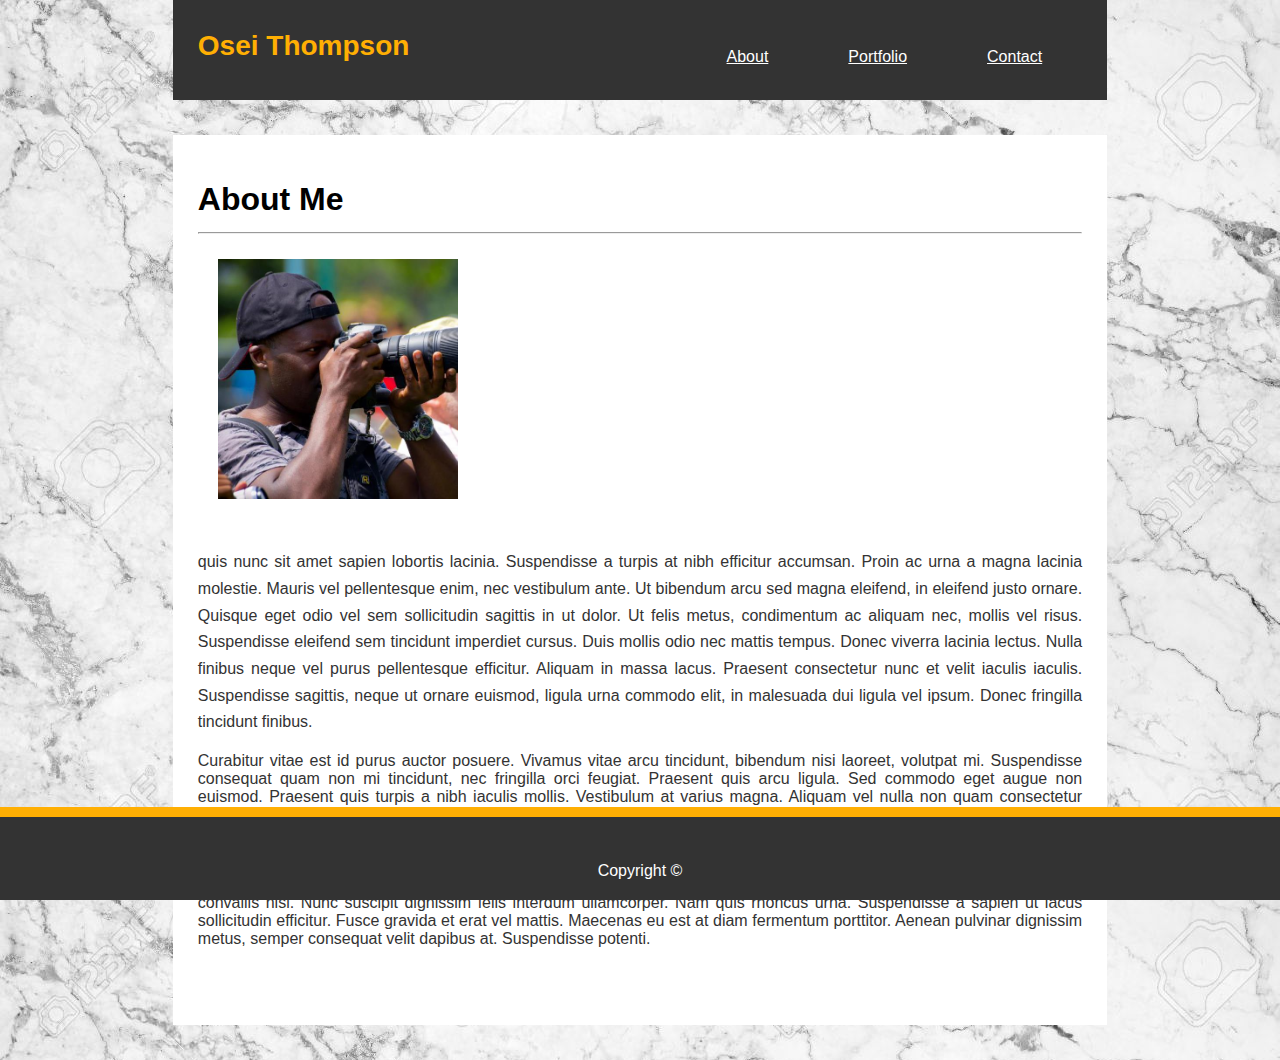
<file: index.html>
<!DOCTYPE html>
<html lang="en-us">

<head>
  <meta charset="UTF-8">
  <meta name="viewport" content="width=device-width, initial-scale=1">
  <link rel="stylesheet" href="https://stackpath.bootstrapcdn.com/bootstrap/4.1.0/css/bootstrap.min.css" integrity="sha384-9gVQ4dYFwwWSjIDZnLEWnxCjeSWFphJiwGPXr1jddIhOegiu1FwO5qRGvFXOdJZ4" crossorigin="anonymous">
  <title>Osei Thompson</title>
  <link rel="stylesheet" type="text/css" href="assets/css/style.css">
</head>

<body>
    
    <nav class="clearfix">
        <div class="logo"><strong>Osei Thompson</strong></div>
        <div class="menu">
            <ul>
                <li><a href="index.html">About</a></li>
                <li><a href="portfolio.html">Portfolio</a></li>
                <li><a href="contact.html">Contact</a></li>
            </ul>
        </div>    
    </nav>

    <main>

        <h1>About Me</h1>
        <hr />
    
        <div class="row">
            <div class="col-sm-3">
                
                <img src="./assets/images/578724_10151954323825548_646866219_n.jpg" alt="Osei" style="width:240px;height:240px;">
            </div>
            <div class="col-md-9">
                <p style="line-height: 20pt;"> quis nunc sit amet sapien lobortis lacinia. Suspendisse a turpis at nibh efficitur accumsan. Proin ac urna a magna lacinia molestie. Mauris vel pellentesque enim, nec vestibulum ante. Ut bibendum arcu sed magna eleifend, in eleifend justo ornare. Quisque eget odio vel sem sollicitudin sagittis in ut dolor. Ut felis metus, condimentum ac aliquam nec, mollis vel risus. Suspendisse eleifend sem tincidunt imperdiet cursus. Duis mollis odio nec mattis tempus. Donec viverra lacinia lectus. Nulla finibus neque vel purus pellentesque efficitur. Aliquam in massa lacus. Praesent consectetur nunc et velit iaculis iaculis. Suspendisse sagittis, neque ut ornare euismod, ligula urna commodo elit, in malesuada dui ligula vel ipsum. Donec fringilla tincidunt finibus.</p>
            </div>

            <div class="col-lg-12">
                <p>Curabitur vitae est id purus auctor posuere. Vivamus vitae arcu tincidunt, bibendum nisi laoreet, volutpat mi. Suspendisse consequat quam non mi tincidunt, nec fringilla orci feugiat. Praesent quis arcu ligula. Sed commodo eget augue non euismod. Praesent quis turpis a nibh iaculis mollis. Vestibulum at varius magna. Aliquam vel nulla non quam consectetur commodo. Donec accumsan tortor nec sem faucibus rutrum. Sed nec tortor varius arcu elementum pulvinar quis eu ligula. Vivamus condimentum urna quis elit fermentum sodales. Sed vitae ex vulputate, convallis arcu at, placerat ex. Etiam varius volutpat pulvinar. Aliquam pellentesque mollis venenatis.</p>
                
                <p>Nulla accumsan, tellus eget dictum dignissim, velit odio sollicitudin ipsum, vel dictum sem dui eget diam. Curabitur et convallis nisl. Nunc suscipit dignissim felis interdum ullamcorper. Nam quis rhoncus urna. Suspendisse a sapien ut lacus sollicitudin efficitur. Fusce gravida et erat vel mattis. Maecenas eu est at diam fermentum porttitor. Aenean pulvinar dignissim metus, semper consequat velit dapibus at. Suspendisse potenti.</p>
            </div>
                <br>
                <br>
        </div>    
    </main>
    
    <footer>
        <div>Copyright ©</div>
    </footer>

</body>

</html>
</file>
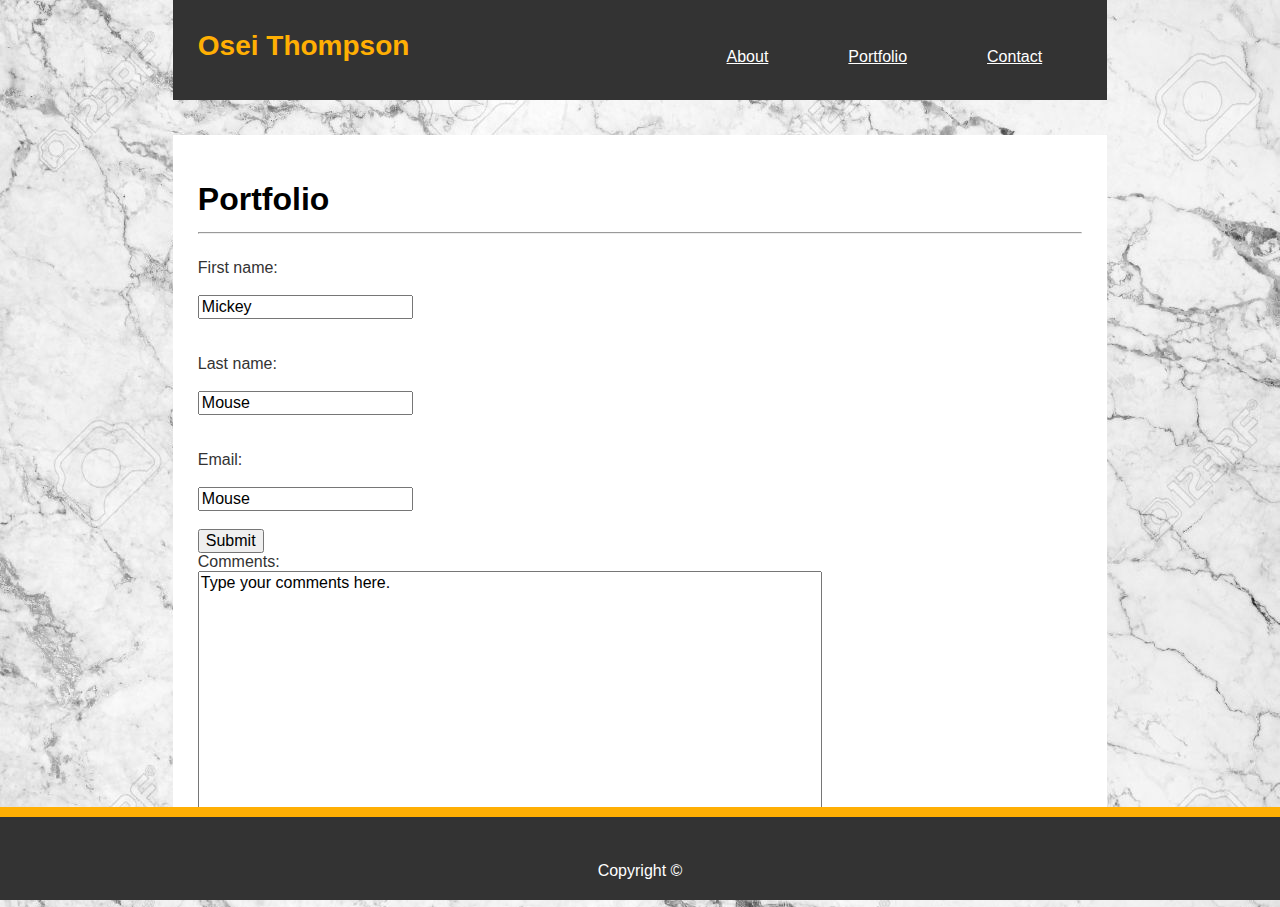
<file: contact.html>
<!DOCTYPE html>
<html lang="en-us">

<head>
  <meta charset="UTF-8">
  <meta name="viewport" content="width=device-width, initial-scale=1">
  <link rel="stylesheet" href="https://stackpath.bootstrapcdn.com/bootstrap/4.1.0/css/bootstrap.min.css" integrity="sha384-9gVQ4dYFwwWSjIDZnLEWnxCjeSWFphJiwGPXr1jddIhOegiu1FwO5qRGvFXOdJZ4" crossorigin="anonymous">
  <title>Osei Thompson</title>
  <link rel="stylesheet" type="text/css" href="assets/css/style.css">
</head>

<body>
    
    <nav class="clearfix">
        <div class="logo"><strong>Osei Thompson</strong></div>
        <div class="menu">
            <ul>
                <li><a href="index.html">About</a></li>
                <li><a href="portfolio.html">Portfolio</a></li>
                <li><a href="contact.html">Contact</a></li>
            </ul>
        </div>    
    </nav>

    <main>

        <h1>Portfolio</h1>
        <hr />
    
        <div class="row">
                <form action="/action_page.php">
                    First name:<br><br>
                        <input type="text" name="firstname" value="Mickey">
                    <br><br><br>
                    Last name:<br><br>
                        <input type="text" name="lastname" value="Mouse">
                    <br><br><br>
                    Email:<br><br>
                        <input type="text" name="lastname" value="Mouse">
                    <br><br>
                        <input type="submit" value="Submit">
                </form> 
                
        </div>    

        <div class="row">
            <div class="col-md-6">
        
                <div class="col-md-6">
            
                    <form action="/action_page.php">Comments:<br>
                        <textarea name="message" rows="15" cols="65">Type your comments here.</textarea>
                        <br>
                    </form>
                
                </div>
                
            </div>
                                    
        </div>    
    </main>
    
    <footer>
        <div>Copyright ©</div>
    </footer>

</body>

</html>
</file>
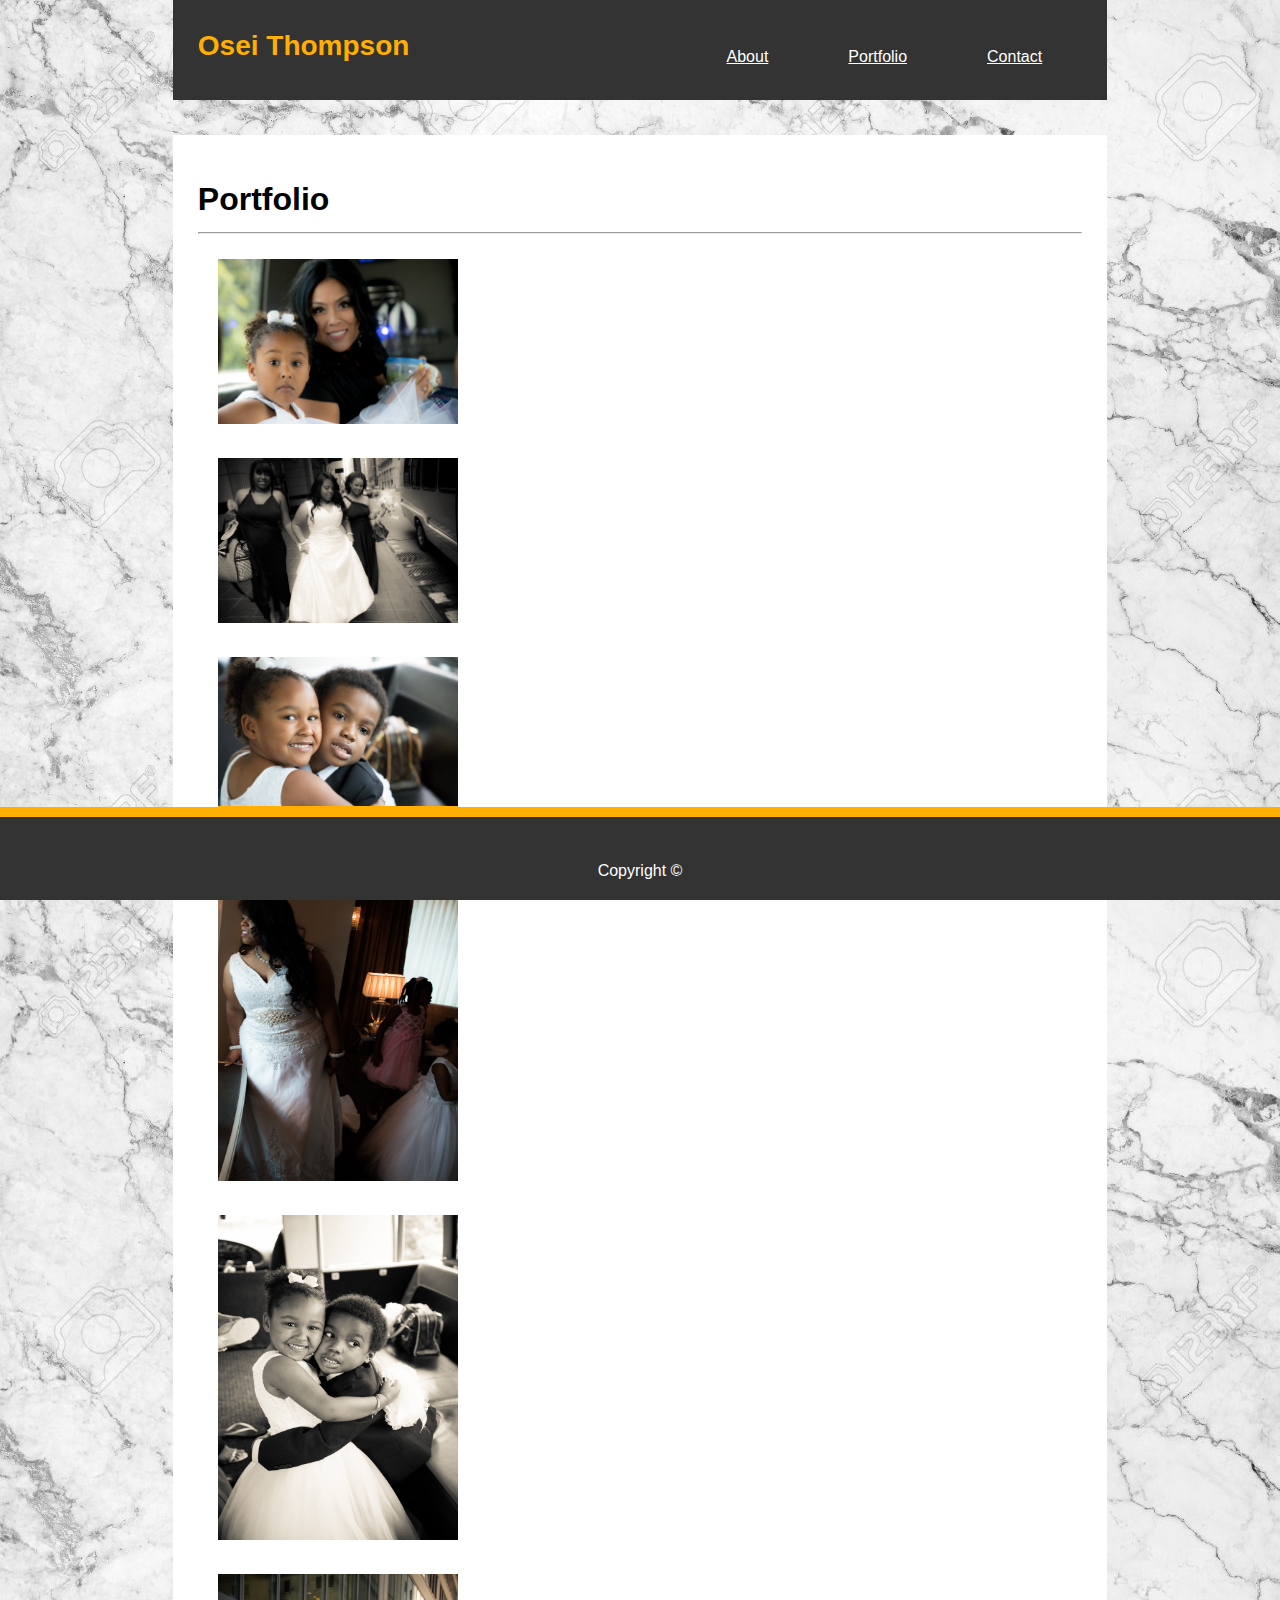
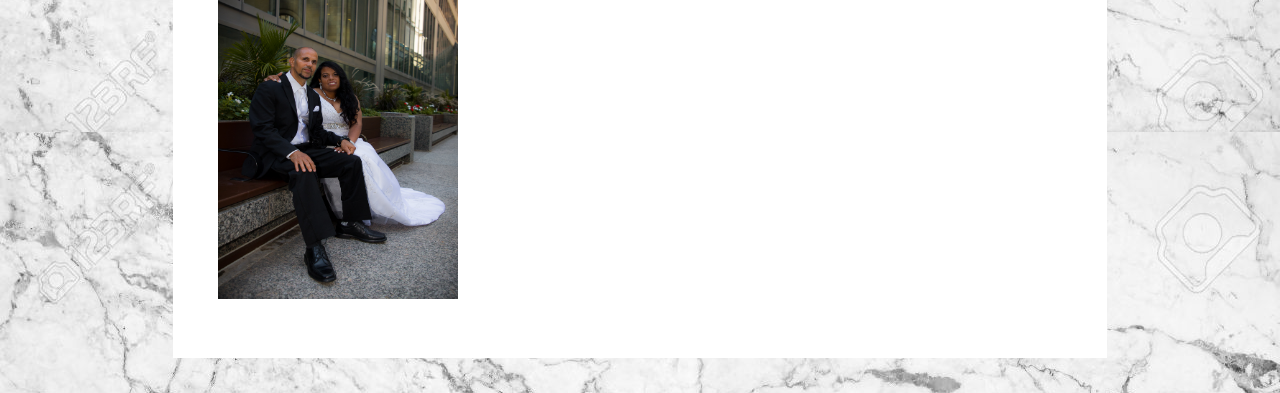
<file: portfolio.html>
<!DOCTYPE html>
<html lang="en-us">

<head>
  <meta charset="UTF-8">
  <meta name="viewport" content="width=device-width, initial-scale=1">
  <link rel="stylesheet" href="https://stackpath.bootstrapcdn.com/bootstrap/4.1.0/css/bootstrap.min.css" integrity="sha384-9gVQ4dYFwwWSjIDZnLEWnxCjeSWFphJiwGPXr1jddIhOegiu1FwO5qRGvFXOdJZ4" crossorigin="anonymous">
  <title>Osei Thompson</title>
  <link rel="stylesheet" type="text/css" href="assets/css/style.css">
</head>

<body>
    
    <nav class="clearfix">
        <div class="logo"><strong>Osei Thompson</strong></div>
        <div class="menu">
            <ul>
                <li><a href="index.html">About</a></li>
                <li><a href="portfolio.html">Portfolio</a></li>
                <li><a href="contact.html">Contact</a></li>
            </ul>
        </div>    
    </nav>

    <main>

        <h1>Portfolio</h1>
        <hr />
    
        <div class="row">
            <div class="col-md-4">
                
                <img src="./assets/images/Tracey_Marlon177.jpg" alt="Osei" style="width:240px;height:165px;">
                <h2>Sister In Law</h2>

            </div>
            <div class="col-md-4">
               
                <img src="./assets/images/Tracey_Marlon143.jpg" alt="Tracey_Marlon143" style="width:240px;height:165px;">
                <h2>Tracey</h2>
            
            </div>

            <div class="col-md-4">
                    <img src="./assets/images/Tracey_Marlon211.jpg" alt="Tracey_Marlon211" style="width:240px;height:165px;">
                    <h2>Sloan</h2>
            </div>
                
        </div>    

        <div class="row">
                <div class="col-md-4">
                    
                    <div class="work">
                        <img src="./assets/images/Tracey_Marlon110.jpg" alt="Tracey_Marlon110" style="width:240px;height:325px;">
                        <h2>Tracey</h2>
                    </div>
                    
                </div>
                <div class="col-md-4">
                        <img src="./assets/images/Tracey_Marlon214.jpg" alt="Osei" style="width:240px;height:325px;">
                        <h2>Sloan</h2>
                </div>
    
                <div class="col-md-4">
                        <img src="./assets/images/Tracey_Marlon550.jpg" alt="Osei" style="width:240px;height:325px;">
                        <h2>Tracey and Marlon</h2>
                </div>
                    
        </div>    
    </main>
    
    <footer>
        <div>Copyright ©</div>
    </footer>

</body>

</html>
</file>
<file: assets/css/style.css>
article,aside,details,figcaption,figure,footer,header,hgroup,nav,section,summary{display:block;}audio,canvas,video{display:inline-block;}audio:not([controls]){display:none;height:0;}[hidden]{display:none;}html{font-family:sans-serif;-webkit-text-size-adjust:100%;-ms-text-size-adjust:100%;}a:focus{outline:thin dotted;}a:active,a:hover{outline:0;}h1{font-size:2em;}abbr[title]{border-bottom:1px dotted;}b,strong{font-weight:700;}dfn{font-style:italic;}mark{background:#ff0;color:#000;}code,kbd,pre,samp{font-family:monospace, serif;font-size:1em;}pre{white-space:pre-wrap;word-wrap:break-word;}q{quotes:\201C \201D \2018 \2019;}small{font-size:80%;}sub,sup{font-size:75%;line-height:0;position:relative;vertical-align:baseline;}sup{top:-.5em;}sub{bottom:-.25em;}img{border:0;}svg:not(:root){overflow:hidden;}fieldset{border:1px solid silver;margin:0 2px;padding:.35em .625em .75em;}button,input,select,textarea{font-family:inherit;font-size:100%;margin:0;}button,input{line-height:normal;}button,html input[type=button],/* 1 */input[type=reset],input[type=submit]{-webkit-appearance:button;cursor:pointer;}button[disabled],input[disabled]{cursor:default;}input[type=checkbox],input[type=radio]{box-sizing:border-box;padding:0;}input[type=search]{-webkit-appearance:textfield;-moz-box-sizing:content-box;-webkit-box-sizing:content-box;box-sizing:content-box;}input[type=search]::-webkit-search-cancel-button,input[type=search]::-webkit-search-decoration{-webkit-appearance:none;}textarea{overflow:auto;vertical-align:top;}table{border-collapse:collapse;border-spacing:0;}body,figure{margin:0;}legend,button::-moz-focus-inner,input::-moz-focus-inner{border:0;padding:0;}
.clearfix:after {visibility: hidden; display: block; font-size: 0; content: ''; clear: both; height: 0; }
* { -moz-box-sizing: border-box; -webkit-box-sizing: border-box; box-sizing: border-box; }

.clearfix:after {
    content: "";
    display: table;
    clear: both;
    visibility: hidden;
}
.row h2 {
    position: absolute;
    bottom: 20px;
    margin-bottom: 20px;
    margin-left: 20px;
    border: 0px;
    padding: 13px;
    overflow: auto;
    width: 240px;
    text-align: center;
    background-color: #ffaf03;
}
h1 {    
    color: black;
    font-weight: bolder;
    height: 26px;
}

body {
    background: url("../images/45035831-white-marble-texture-abstract-background-pattern-with-high-resolution-.jpg");
}
.contain {
    width: 65%;
    height: 55px;
    margin: 0 auto;
    background-color: white;
}
nav ul li {
    float: left;
    list-style: none;
    list-style-type: none;
    margin: 25px 15px;
}
.logo {
    font-size: 28px;
    padding: 30px 0px 0px 25px;
    color: #ffaf03;
}
nav .menu  {
    margin-right: 25px;
    float: right;
    margin-top: -107px;
    color: white;
}
hr {
    margin-top: 25px;
    margin-bottom: 25px;
}
main {
    width: 73%;
    margin: 35px auto;
    text-align: justify;
    padding: 25px;
    background: white;
    color: #333;
}
nav {
    background-color: #333;
    height: 100px;
    width: 73%;
    margin: 0px auto;
}
main img {
    margin: 0 20px 30px 20px;
}

footer {
    border-top:10px solid #ffaf03;
    text-align: center;
    background: #333;
    color: white;
    position: fixed;
    padding: 45px 0px 20px 0px;
    bottom: 0;
    width: 100%;
}
li a {
    display: block;
    color: white;
    text-align: center;
    padding: 52px 25px;
}
li {
    float: right;
    font-family: arial;
}
</file>
